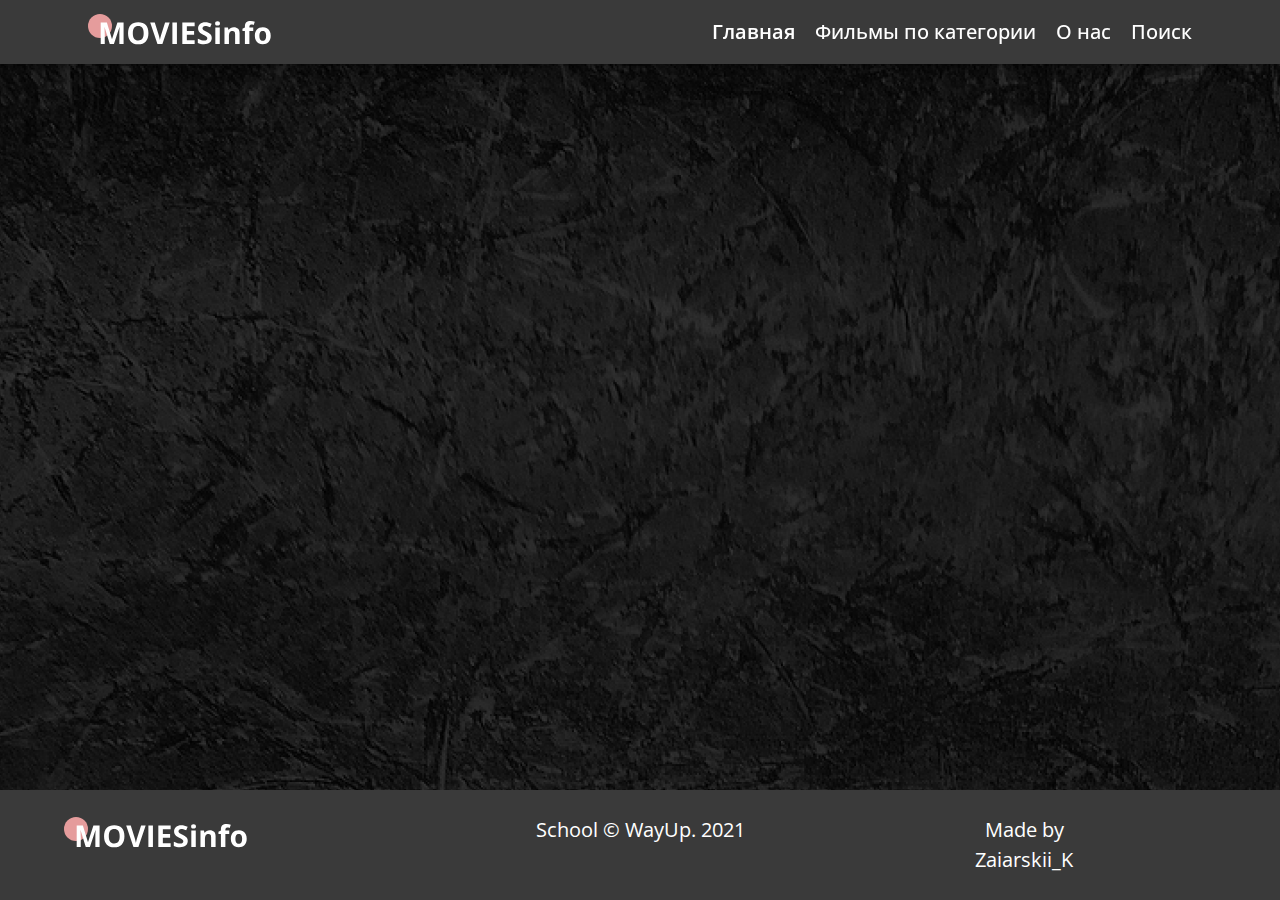
<file: index.html>
<!doctype html><html lang="en"><head><meta charset="utf-8"/><meta name="viewport" content="width=device-width,initial-scale=1"/><meta name="theme-color" content="#000000"/><meta name="description" content="Web site created using create-react-app"/><meta name="viewport" content="initial-scale=1,width=device-width"/><link rel="icon" href="./favicon.ico"/><link rel="apple-touch-icon" href="./logo192.png"/><link rel="manifest" href="./manifest.json"/><link rel="stylesheet" href="https://fonts.googleapis.com/css?family=Open+Sans:regular,600,700,800,300italic,italic,500italic,600italic,700italic,800italic&display=swap"/><link rel="stylesheet" href="https://fonts.googleapis.com/icon?family=Material+Icons"/><title>React App</title><link href="./static/css/main.efb1d63a.chunk.css" rel="stylesheet"></head><body><noscript>You need to enable JavaScript to run this app.</noscript><div id="root"></div><script>!function(e){function r(r){for(var n,l,f=r[0],i=r[1],a=r[2],c=0,s=[];c<f.length;c++)l=f[c],Object.prototype.hasOwnProperty.call(o,l)&&o[l]&&s.push(o[l][0]),o[l]=0;for(n in i)Object.prototype.hasOwnProperty.call(i,n)&&(e[n]=i[n]);for(p&&p(r);s.length;)s.shift()();return u.push.apply(u,a||[]),t()}function t(){for(var e,r=0;r<u.length;r++){for(var t=u[r],n=!0,f=1;f<t.length;f++){var i=t[f];0!==o[i]&&(n=!1)}n&&(u.splice(r--,1),e=l(l.s=t[0]))}return e}var n={},o={1:0},u=[];function l(r){if(n[r])return n[r].exports;var t=n[r]={i:r,l:!1,exports:{}};return e[r].call(t.exports,t,t.exports,l),t.l=!0,t.exports}l.m=e,l.c=n,l.d=function(e,r,t){l.o(e,r)||Object.defineProperty(e,r,{enumerable:!0,get:t})},l.r=function(e){"undefined"!=typeof Symbol&&Symbol.toStringTag&&Object.defineProperty(e,Symbol.toStringTag,{value:"Module"}),Object.defineProperty(e,"__esModule",{value:!0})},l.t=function(e,r){if(1&r&&(e=l(e)),8&r)return e;if(4&r&&"object"==typeof e&&e&&e.__esModule)return e;var t=Object.create(null);if(l.r(t),Object.defineProperty(t,"default",{enumerable:!0,value:e}),2&r&&"string"!=typeof e)for(var n in e)l.d(t,n,function(r){return e[r]}.bind(null,n));return t},l.n=function(e){var r=e&&e.__esModule?function(){return e.default}:function(){return e};return l.d(r,"a",r),r},l.o=function(e,r){return Object.prototype.hasOwnProperty.call(e,r)},l.p="./";var f=this.webpackJsonpspa_films=this.webpackJsonpspa_films||[],i=f.push.bind(f);f.push=r,f=f.slice();for(var a=0;a<f.length;a++)r(f[a]);var p=i;t()}([])</script><script src="./static/js/2.1a1cd88f.chunk.js"></script><script src="./static/js/main.c527bae6.chunk.js"></script></body></html>
</file>
<file: static/css/main.efb1d63a.chunk.css>
@import url(https://fonts.googleapis.com/css?family=Open+Sans:regular,500,600,700,800&display=swap);*{padding:0;margin:0;border:0}*,:after,:before{box-sizing:border-box}aside,footer,header,nav,section{display:block}body,html{height:100%;min-width:320px}body{line-height:1.5;-ms-text-size-adjust:100%;-moz-text-size-adjust:100%;-webkit-text-size-adjust:100%}button,input,textarea{font-size:inherit}input::-ms-clear{display:none}button{cursor:pointer;background-color:inherit;border:none;background:none;display:block}button,button:focus,button:hover{outline:none;border:none;cursor:pointer}button::-moz-focus-inner{padding:0;border:0}a,a:visited{display:block}a,a:hover,a:visited{text-decoration:none}ul li{list-style:none;display:block;padding:0;margin:0}img{vertical-align:top;display:block;max-width:100%}h1,h2,h3,h4,h5,h6{padding:0;margin:0}body{font-family:"Open Sans",sans-serif;font-size:20px;background:#000 url(../../static/media/back_img_offer.dde5d613.png);margin:0;-webkit-font-smoothing:antialiased;-moz-osx-font-smoothing:grayscale}body a{color:#000}code{font-family:"OpenSans",monospace}.page{flex:1 1 auto}.logo{width:100px;height:100px}.wrapper{width:100%;min-height:100%;display:flex;flex-direction:column;height:100vh}.wrapper main{flex:1 0 auto}.wrapper footer{flex:0 0 auto}
/*# sourceMappingURL=main.efb1d63a.chunk.css.map */
</file>
